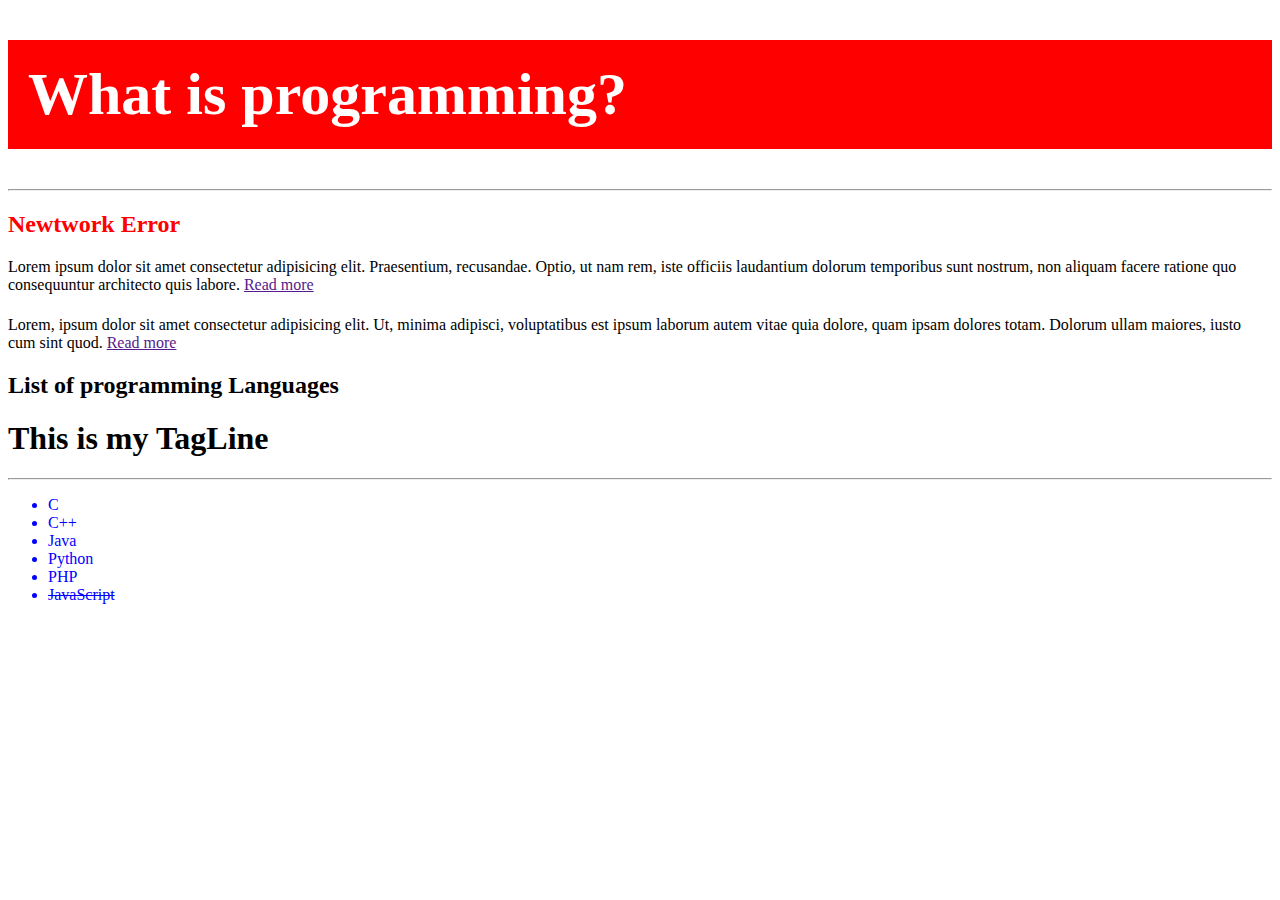
<file: Element Properties/index.html>
<!DOCTYPE html>
<html lang="en">
  <head>
    <meta charset="UTF-8" />
    <meta http-equiv="X-UA-Compatible" content="IE=edge" />
    <meta name="viewport" content="width=device-width, initial-scale=1.0" />
    <link rel="stylesheet" href="./style.css" />
    <title>DOM</title>
  </head>
  <body>
    <h1 class="title">What is programming?</h1>
    <hr />

    <h2 id="heading">Newtwork Error</h2>
    <p>
      Lorem ipsum dolor sit amet consectetur adipisicing elit. Praesentium,
      recusandae. Optio, ut nam rem, iste officiis laudantium dolorum temporibus
      sunt nostrum, non aliquam facere ratione quo consequuntur architecto quis
      labore.
      <a href="">Read more</a>
    </p>
    <h1 class="coding">What is Coding?</h1>
    <p>
      Lorem, ipsum dolor sit amet consectetur adipisicing elit. Ut, minima
      adipisci, voluptatibus est ipsum laborum autem vitae quia dolore, quam
      ipsam dolores totam. Dolorum ullam maiores, iusto cum sint quod.
      <a href="">Read more</a>
    </p>
    <h2>List of programming Languages</h2>
    <h1 class="tagline"></h1>
    <hr />
    <ul>
      <li>C</li>
      <li>C++</li>
      <li>Java</li>
      <li>Python</li>
      <li>PHP</li>
      <li>JavaScript</li>
    </ul>
    <script src="./script.js"></script>
  </body>
</html>
</file>
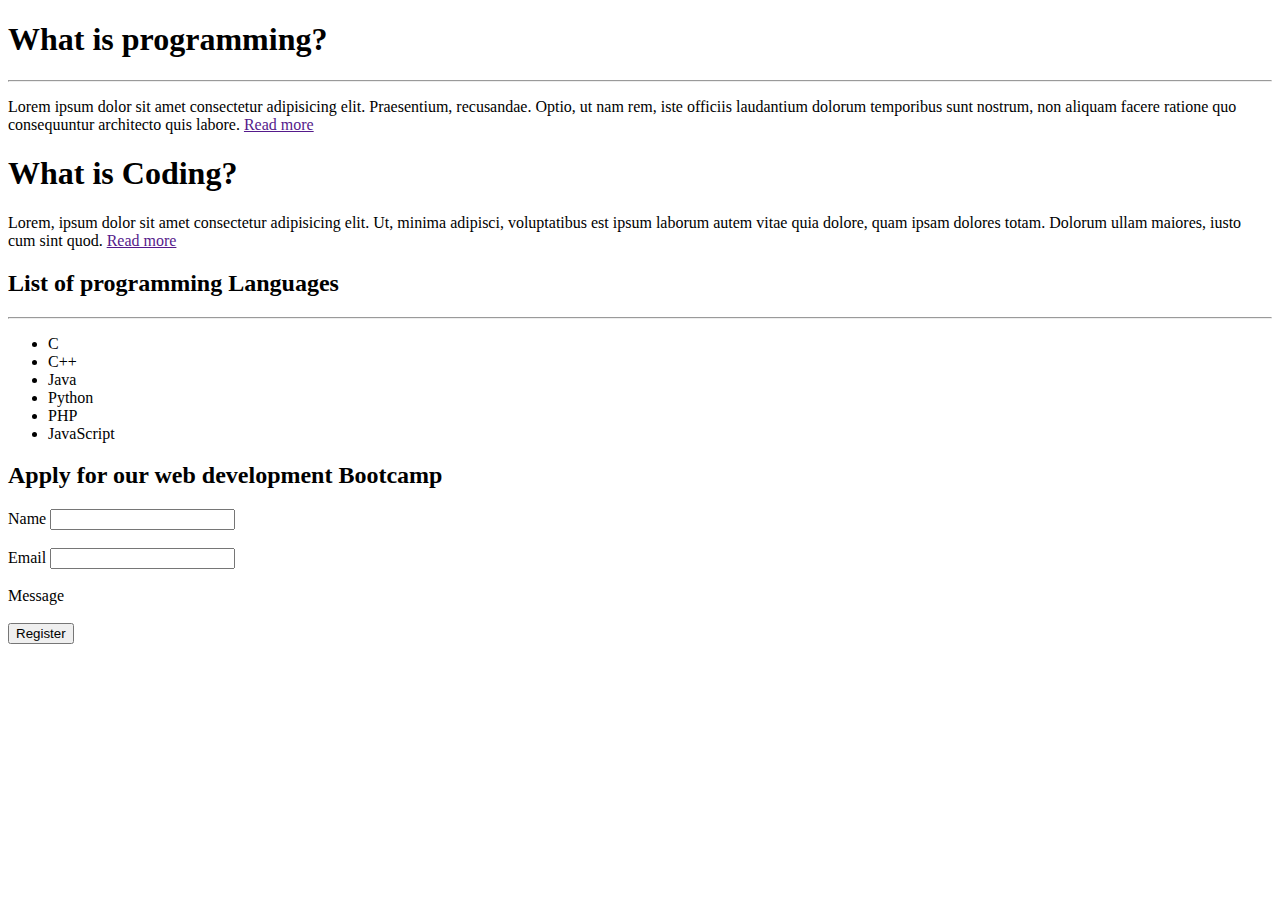
<file: Element Selection/index.html>
<!DOCTYPE html>
<html lang="en">
  <head>
    <meta charset="UTF-8" />
    <meta http-equiv="X-UA-Compatible" content="IE=edge" />
    <meta name="viewport" content="width=device-width, initial-scale=1.0" />
    <title>Selectors</title>
  </head>
  <body>
    <h1 id="title">What is programming?</h1>
    <hr />
    <p>
      Lorem ipsum dolor sit amet consectetur adipisicing elit. Praesentium,
      recusandae. Optio, ut nam rem, iste officiis laudantium dolorum temporibus
      sunt nostrum, non aliquam facere ratione quo consequuntur architecto quis
      labore.
      <a href="">Read more</a>
    </p>
    <h1 class="title">What is Coding?</h1>
    <p>
      Lorem, ipsum dolor sit amet consectetur adipisicing elit. Ut, minima
      adipisci, voluptatibus est ipsum laborum autem vitae quia dolore, quam
      ipsam dolores totam. Dolorum ullam maiores, iusto cum sint quod.
      <a href="">Read more</a>
    </p>
    <h2 class="title">List of programming Languages</h2>
    <hr />
    <ul>
      <li>C</li>
      <li>C++</li>
      <li>Java</li>
      <li>Python</li>
      <li>PHP</li>
      <li>JavaScript</li>
    </ul>

    <h2 class="title">Apply for our web development Bootcamp</h2>
    <form action="">
      <label for="name">Name</label>
      <input name="firstname" type="text" id="name" />
      <br />
      <br />
      <label for="email">Email</label>
      <input name="email" type="email" id="email" />
      <br />
      <br />
      <label for="message">Message</label>
      <br />
      <br />
      <button type="submit">Register</button>
    </form>
    <br />
    <br />
    <script src="./script.js"></script>
  </body>
</html>
</file>
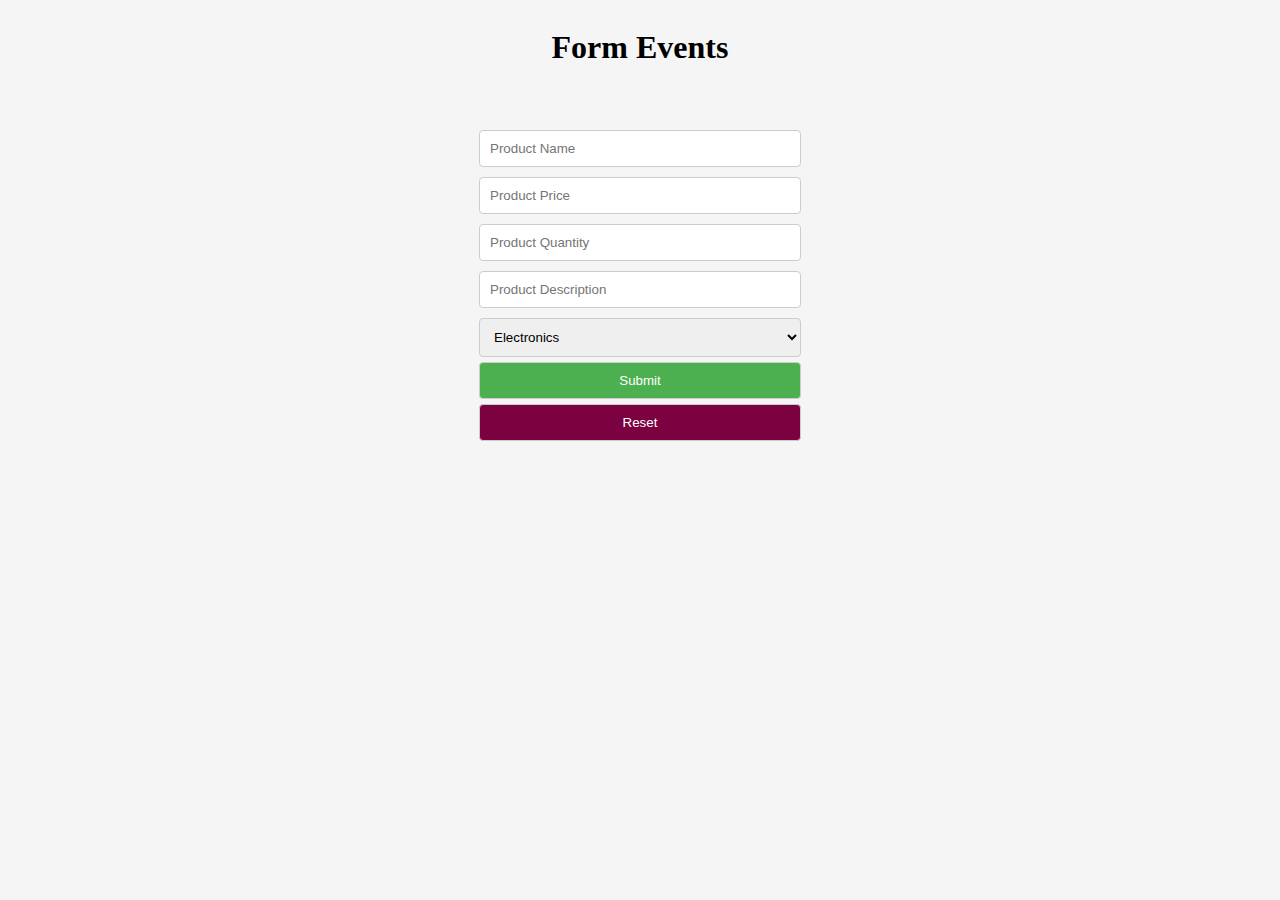
<file: DOM Events/Form Events/form.html>
<!DOCTYPE html>
<html lang="en">
  <head>
    <meta charset="UTF-8" />
    <meta http-equiv="X-UA-Compatible" content="IE=edge" />
    <meta name="viewport" content="width=device-width, initial-scale=1.0" />
    <link rel="stylesheet" href="./style.css" />
    <title>Form Event</title>
  </head>
  <body>
    <h1>Form Events</h1>
    <p class="msg"></p>
    <!-- Create a form with drop dwon -->
    <form>
      <div>
        <input
          class="pName"
          type="text"
          name=""
          id=""
          placeholder="Product Name"
        />
      </div>

      <div>
        <input
          class="pPrice"
          type="text"
          name=""
          id=""
          placeholder="Product Price"
        />
      </div>

      <div>
        <input
          class="pQty"
          type="text"
          name=""
          id=""
          placeholder="Product Quantity"
        />
      </div>

      <div>
        <input
          class="pDesc"
          type="text"
          name=""
          id=""
          placeholder="Product Description"
        />
      </div>

      <!-- product Category -->
      <select class="category" name="" id="">
        <option value="Electronics">Electronics</option>
        <option value="Clothing">Clothing</option>
        <option value="Shoes">Shoes</option>
        <option value="Accessories">Accessories</option>
      </select>

      <button type="submit">Submit</button>
      <!-- reset -->
      <button type="reset">Reset</button>
    </form>
    <script src="./script.js"></script>
  </body>
</html>
</file>
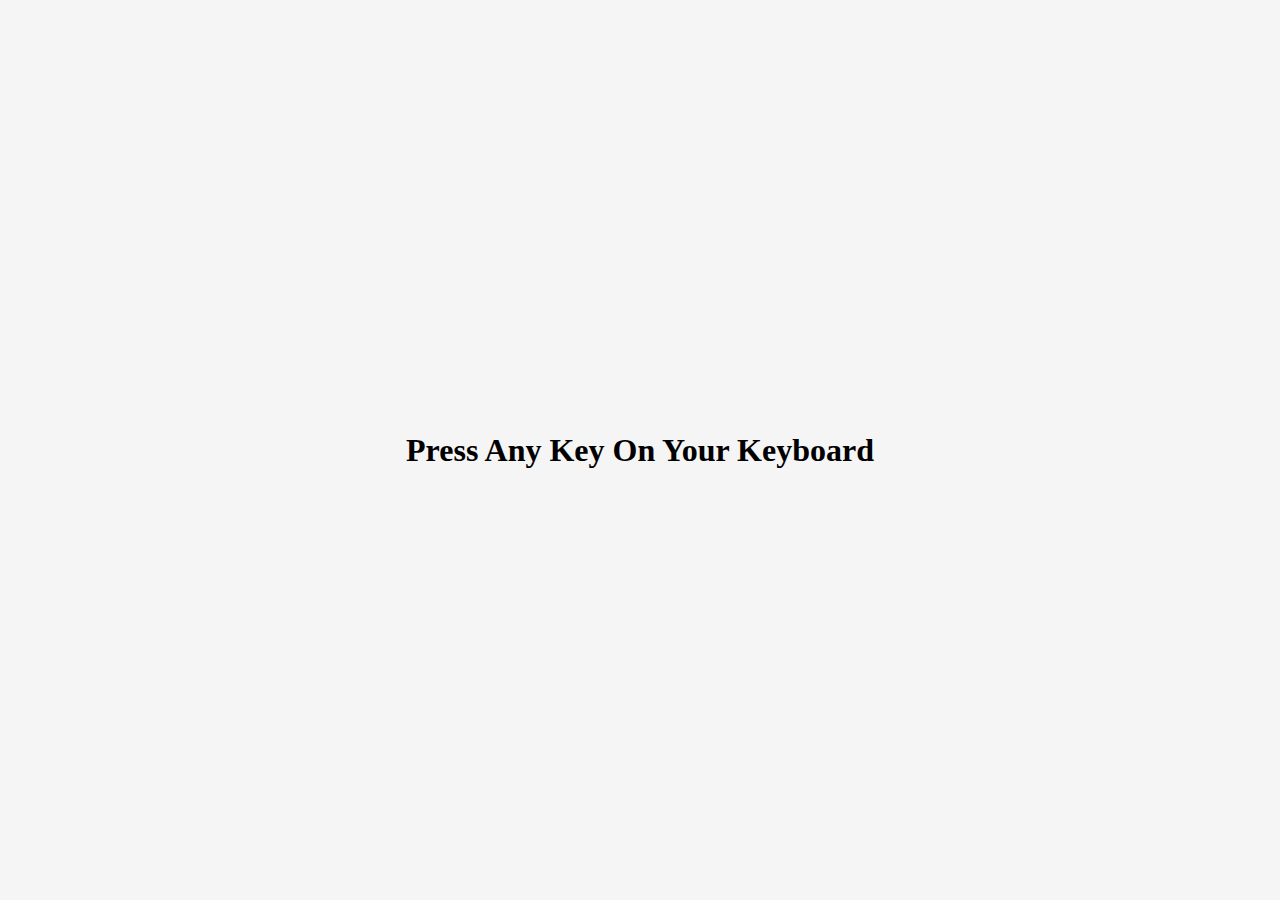
<file: DOM Events/Keyboard Elements/keyboardEvents.html>
<!DOCTYPE html>
<html lang="en">
<head>
    <meta charset="UTF-8">
    <meta http-equiv="X-UA-Compatible" content="IE=edge">
    <meta name="viewport" content="width=device-width, initial-scale=1.0">
    <title>Keyboard Events</title>
    <link rel="stylesheet" href="style.css">
</head>
<body>
    <h1>Press Any Key On Your Keyboard</h1>
    <script src="./script.js"></script>
</body>
</html>
</file>
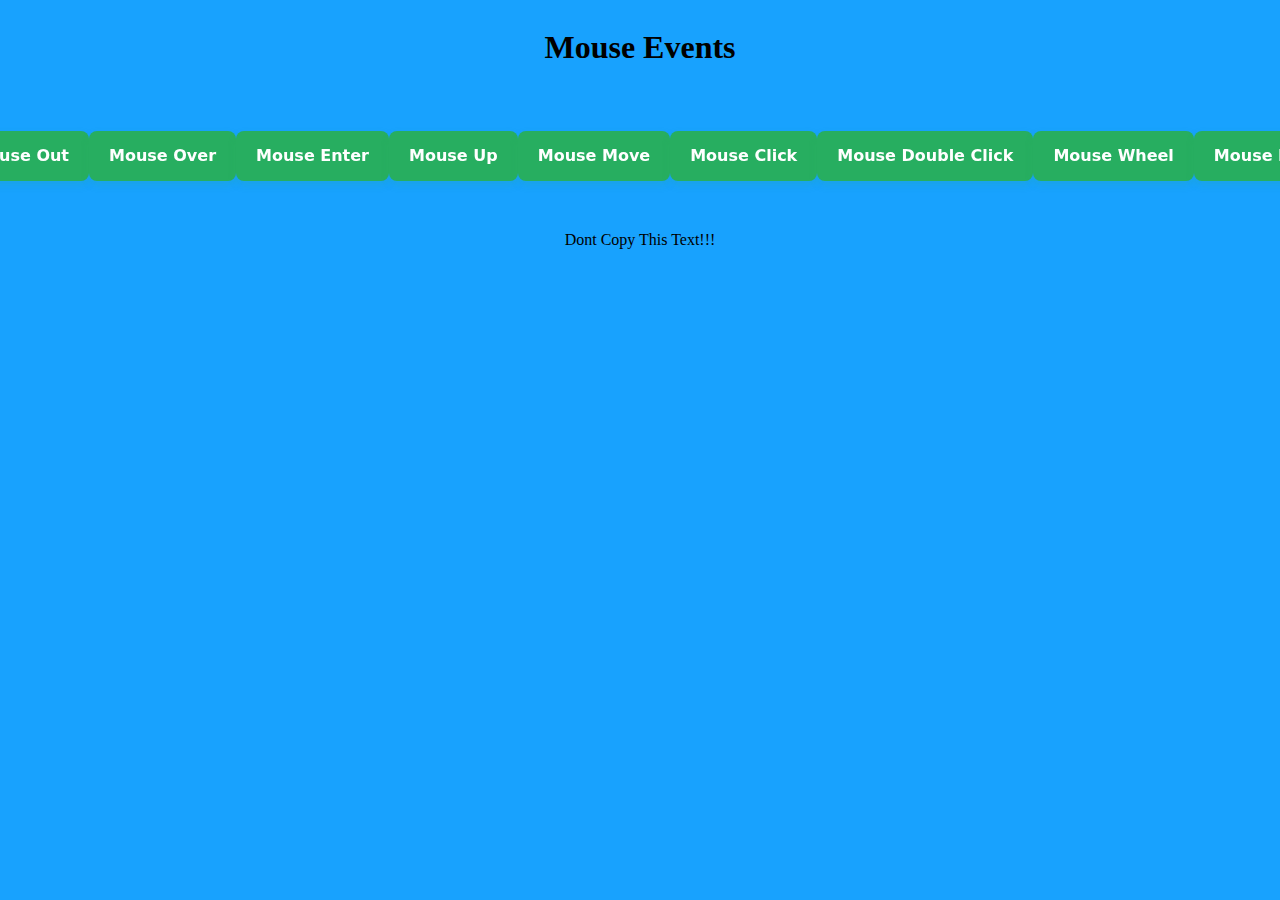
<file: DOM Events/Mouse Events/mouseEvents.html>
<!DOCTYPE html>
<html lang="en">
  <head>
    <meta charset="UTF-8" />
    <meta http-equiv="X-UA-Compatible" content="IE=edge" />
    <meta name="viewport" content="width=device-width, initial-scale=1.0" />
    <title>Mouse Events</title>
    <link rel="stylesheet" href="./style.css" />
  </head>
  <body>
    <h1>Mouse Events</h1>
    <h1 class="msg"></h1>
    <div class="container">
      <button class="mLeave">Mouse Leave</button>
      <button class="mOut">Mouse Out</button>
      <button class="mOver">Mouse Over</button>
      <button class="mEnter">Mouse Enter</button>
      <button class="mUp">Mouse Up</button>
      <button class="mMove">Mouse Move</button>
      <button class="mClick">Mouse Click</button>
      <button class="mDblClick">Mouse Double Click</button>
      <button class="mWheel">Mouse Wheel</button>
      <button class="mDown">Mouse Down</button>
      <button class="mRightClick">Right Click</button>
    </div>
    <span oncopy="onCopy()" class="copy">Dont Copy This Text!!!</span>
    <script src="./script.js"></script>
  </body>
</html>
</file>
<file: Element Properties/style.css>
.error {
  color: red;
}
</file>
<file: DOM Events/Form Events/style.css>
body {
    background-color: #f5f5f5;
    display: flex;
    justify-content: center;
    align-items: center;
    flex-direction: column;
  }
  
  input {
    width: 300px;
    padding: 10px;
    margin: 5px 0;
    display: block;
    border: 1px solid #ccc;
    border-radius: 4px;
    margin: 10px 0;
  }
  
  button[type="submit"] {
    width: 100%;
    padding: 10px;
    margin: 5px 0;
    display: block;
    border: 1px solid #ccc;
    border-radius: 4px;
    box-sizing: border-box;
    background-color: #4caf50;
    color: white;
    cursor: pointer;
  }
  
  select {
    width: 100%;
    padding: 10px;
    margin: 5px 0;
    display: block;
    border: 1px solid #ccc;
    border-radius: 4px;
    box-sizing: border-box;
  }
  
  button[type="submit"]:hover {
    background-color: #45a049;
  }
  
  button[type="reset"] {
    width: 100%;
    padding: 10px;
    margin: 5px 0;
    display: block;
    border: 1px solid #ccc;
    border-radius: 4px;
    box-sizing: border-box;
    background-color: #7c0140;
    color: white;
    cursor: pointer;
  }
  button[type="reset"]:hover {
    background-color: #6b0039;
  }
</file>
<file: DOM Events/Keyboard Elements/style.css>
*{
    margin: 0;
    padding: 0;
    box-sizing: border-box;
}

body{
    background-color: #f5f5f5;
    display: flex;
    justify-content: center;
    align-items: center;
    flex-direction: column;
    height: 100vh;
}
</file>
<file: DOM Events/Mouse Events/style.css>
body {
  background-color: #18a2fe;
  display: flex;
  justify-content: center;
  align-items: center;
  flex-direction: column;
}

.container {
  display: flex;
}

.copy{
  margin-top: 50px;
}
/* CSS */
button {
  appearance: none;
  backface-visibility: hidden;
  background-color: #27ae60;
  border-radius: 8px;
  border-style: none;
  box-shadow: rgba(39, 174, 96, 0.15) 0 4px 9px;
  box-sizing: border-box;
  color: #fff;
  cursor: pointer;
  display: inline-block;
  font-family: Inter, -apple-system, system-ui, "Segoe UI", Helvetica, Arial,
    sans-serif;
  font-size: 16px;
  font-weight: 600;
  letter-spacing: normal;
  line-height: 1.5;
  outline: none;
  overflow: hidden;
  padding: 13px 20px;
  position: relative;
  text-align: center;
  text-decoration: none;
  transform: translate3d(0, 0, 0);
  transition: all 0.3s;
  user-select: none;
  -webkit-user-select: none;
  touch-action: manipulation;
  vertical-align: top;
  white-space: nowrap;
}

button:hover {
  background-color: #1e8449;
  opacity: 1;
  transform: translateY(0);
  transition-duration: 0.35s;
}

button:active {
  transform: translateY(2px);
  transition-duration: 0.35s;
}

button:hover {
  box-shadow: rgba(39, 174, 96, 0.2) 0 6px 12px;
}
</file>
